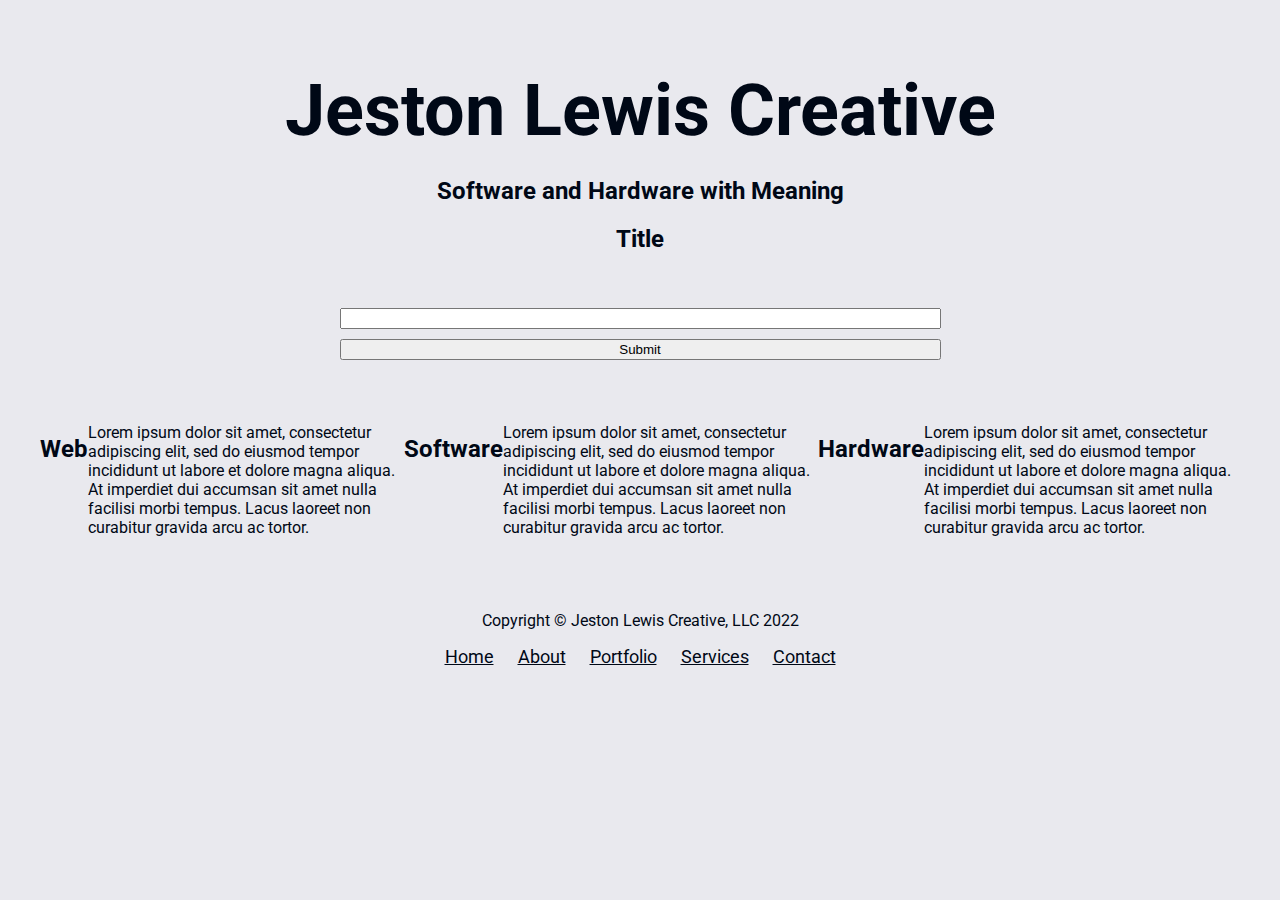
<file: index.html>
<!DOCTYPE html>
<html lang="en">

<head>
  <meta charset="UTF-8">
  <meta name="viewport" content="width=device-width, initial-scale=1">
  <title>Jeston Lewis Creative</title>
  <link rel="stylesheet" href="./style.css">
  <link rel="preconnect" href="https://fonts.googleapis.com">
  <link rel="preconnect" href="https://fonts.gstatic.com" crossorigin>
  <link href="https://fonts.googleapis.com/css2?family=Roboto:wght@300&display=swap" rel="stylesheet">
</head>

<body>
  <header>
    <h1>Jeston Lewis Creative</h1>
    <h3>Software and Hardware with Meaning</h3>
    <!-- CTA -->
    <h2>Title</h2>
    <form action="">
      <input type="email" name="" id="">
      <input type="submit" name="" id="">
    </form>
  </header>

  <main>
    <!-- Services -->
    <h2>Web</h2>
    <p>Lorem ipsum dolor sit amet, consectetur adipiscing elit, sed do eiusmod tempor incididunt ut labore et dolore magna aliqua. At imperdiet dui accumsan sit amet nulla facilisi morbi tempus. Lacus laoreet non curabitur gravida arcu ac tortor.</p>
    <h2>Software</h2>
    <p>Lorem ipsum dolor sit amet, consectetur adipiscing elit, sed do eiusmod tempor incididunt ut labore et dolore magna aliqua. At imperdiet dui accumsan sit amet nulla facilisi morbi tempus. Lacus laoreet non curabitur gravida arcu ac tortor.</p>
    <h2>Hardware</h2>
    <p>Lorem ipsum dolor sit amet, consectetur adipiscing elit, sed do eiusmod tempor incididunt ut labore et dolore magna aliqua. At imperdiet dui accumsan sit amet nulla facilisi morbi tempus. Lacus laoreet non curabitur gravida arcu ac tortor.</p>
    <!-- Testimonials -->
    <!-- Featured Project -->
  </main>

  <footer>
    <p>Copyright &copy; Jeston Lewis Creative, LLC 2022</p>

    <a href="./index.html">Home</a>
    <a href="./about.html">About</a>
    <a href="https://jeston.click">Portfolio</a>
    <a href="./services.html">Services</a>
    <a href="./contact.html">Contact</a>
  </footer>
</body>

</html>
</file>
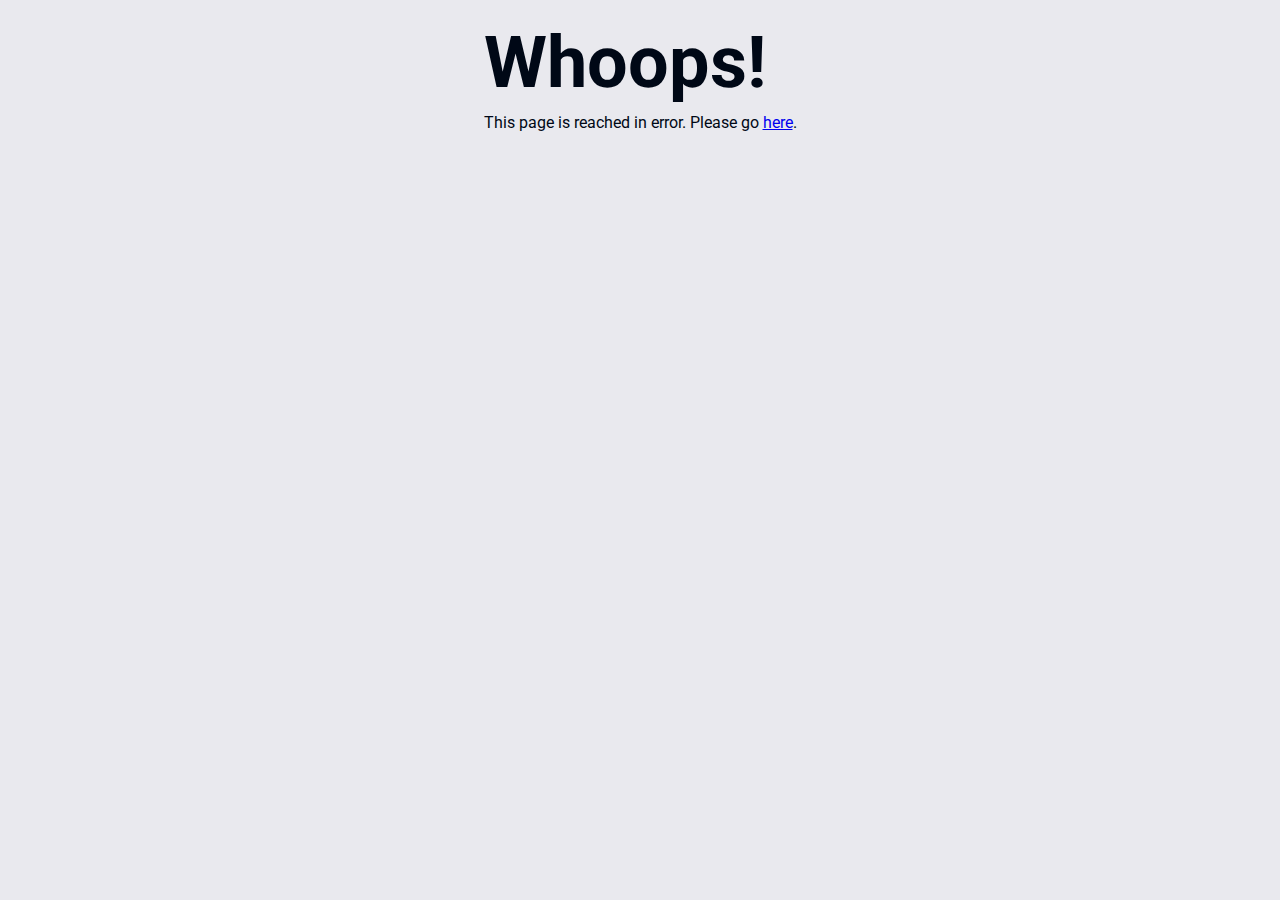
<file: 404error.html>
<!DOCTYPE html>
<html lang="en">

<head>
    <meta charset="UTF-8">
    <meta http-equiv="X-UA-Compatible" content="IE=edge">
    <meta name="viewport" content="width=device-width, initial-scale=1.0">
    <link href="https://fonts.googleapis.com/css2?family=Roboto:wght@300&display=swap" rel="stylesheet">
    <link rel="stylesheet" href="./style.css">
    <title>404 Error</title>
</head>
<style>
    body {
        display: flex;
        justify-content: center;
        align-items: center;
    }

    h1 {
        margin: 0;
    }
</style>

<body>
    <div>
        <h1>Whoops!</h1>
        <p>This page is reached in error. Please go <a href="./index.html">here</a>.</p>
    </div>
</body>

</html>
</file>
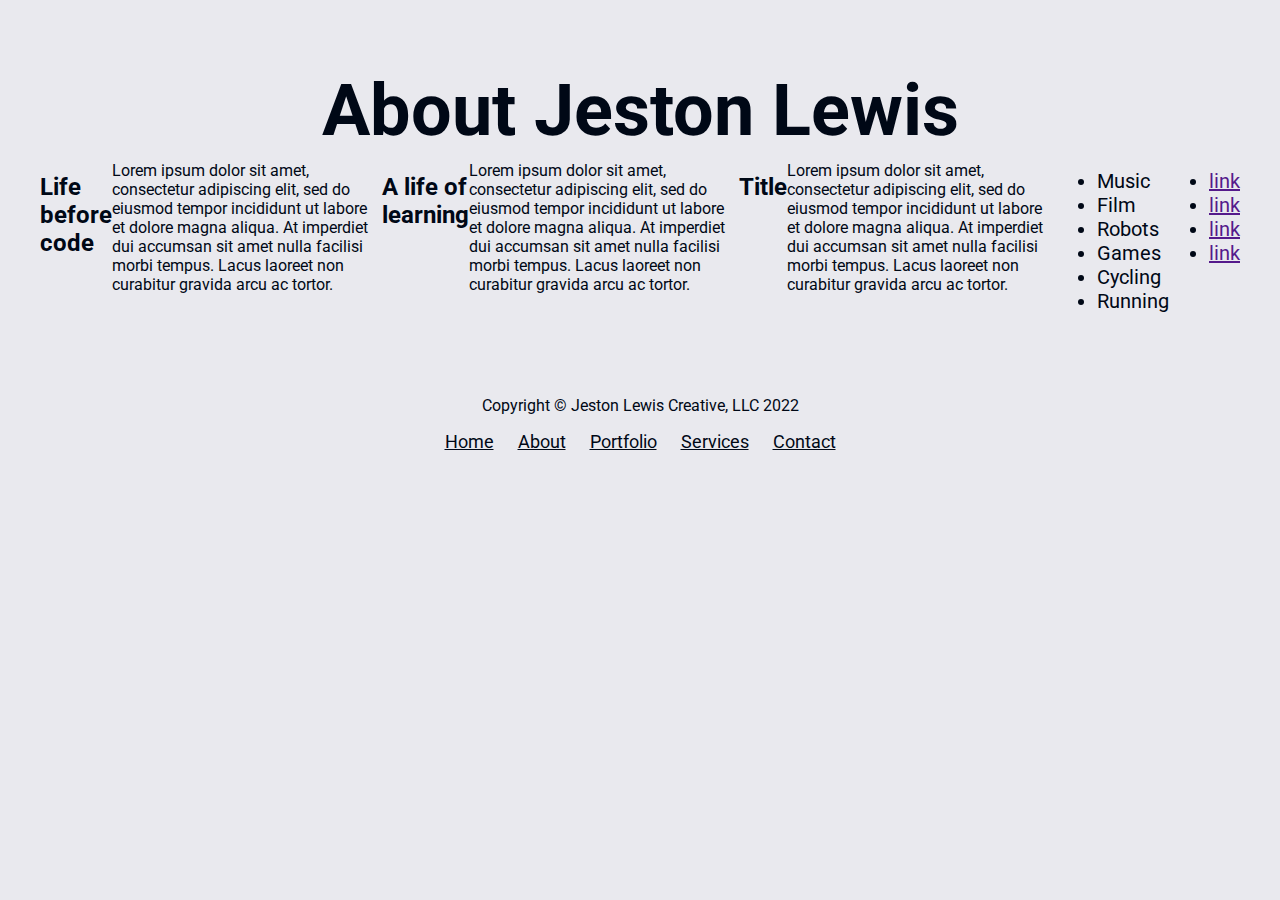
<file: about.html>
<!DOCTYPE html>
<html lang="en">

<head>
  <meta charset="UTF-8">
  <title>About Jeston Lewis</title>
  <link rel="stylesheet" href="./style.css">
  <link rel="preconnect" href="https://fonts.googleapis.com">
  <link rel="preconnect" href="https://fonts.gstatic.com" crossorigin>
  <link href="https://fonts.googleapis.com/css2?family=Roboto:wght@300&display=swap" rel="stylesheet">
</head>

<body>
  <header>
    <h1>About Jeston Lewis</h1>
  </header>

  <main>
    <!-- Biography -->
    <h2>Life before code</h2>
    <p>Lorem ipsum dolor sit amet, consectetur adipiscing elit, sed do eiusmod tempor incididunt ut labore et dolore magna aliqua. At imperdiet dui accumsan sit amet nulla facilisi morbi tempus. Lacus laoreet non curabitur gravida arcu ac tortor.</p>
    <h2>A life of learning</h2>
    <p>Lorem ipsum dolor sit amet, consectetur adipiscing elit, sed do eiusmod tempor incididunt ut labore et dolore magna aliqua. At imperdiet dui accumsan sit amet nulla facilisi morbi tempus. Lacus laoreet non curabitur gravida arcu ac tortor.</p>
    <h2>Title</h2>
    <p>Lorem ipsum dolor sit amet, consectetur adipiscing elit, sed do eiusmod tempor incididunt ut labore et dolore magna aliqua. At imperdiet dui accumsan sit amet nulla facilisi morbi tempus. Lacus laoreet non curabitur gravida arcu ac tortor.</p>
    <!-- Interests -->
    <ul>
      <li>Music</li>
      <li>Film</li>
      <li>Robots</li>
      <li>Games</li>
      <li>Cycling</li>
      <li>Running</li>
    </ul>
    <!-- Extra Links -->
    <ul>
      <li><a href="">link</a></li>
      <li><a href="">link</a></li>
      <li><a href="">link</a></li>
      <li><a href="">link</a></li>
    </ul>
  </main>

  <footer>
    <p>Copyright &copy; Jeston Lewis Creative, LLC 2022</p>

    <a href="./index.html">Home</a>
    <a href="./about.html">About</a>
    <a href="https://jeston.click">Portfolio</a>
    <a href="./services.html">Services</a>
    <a href="./contact.html">Contact</a>
  </footer>
</body>

</html>
</file>
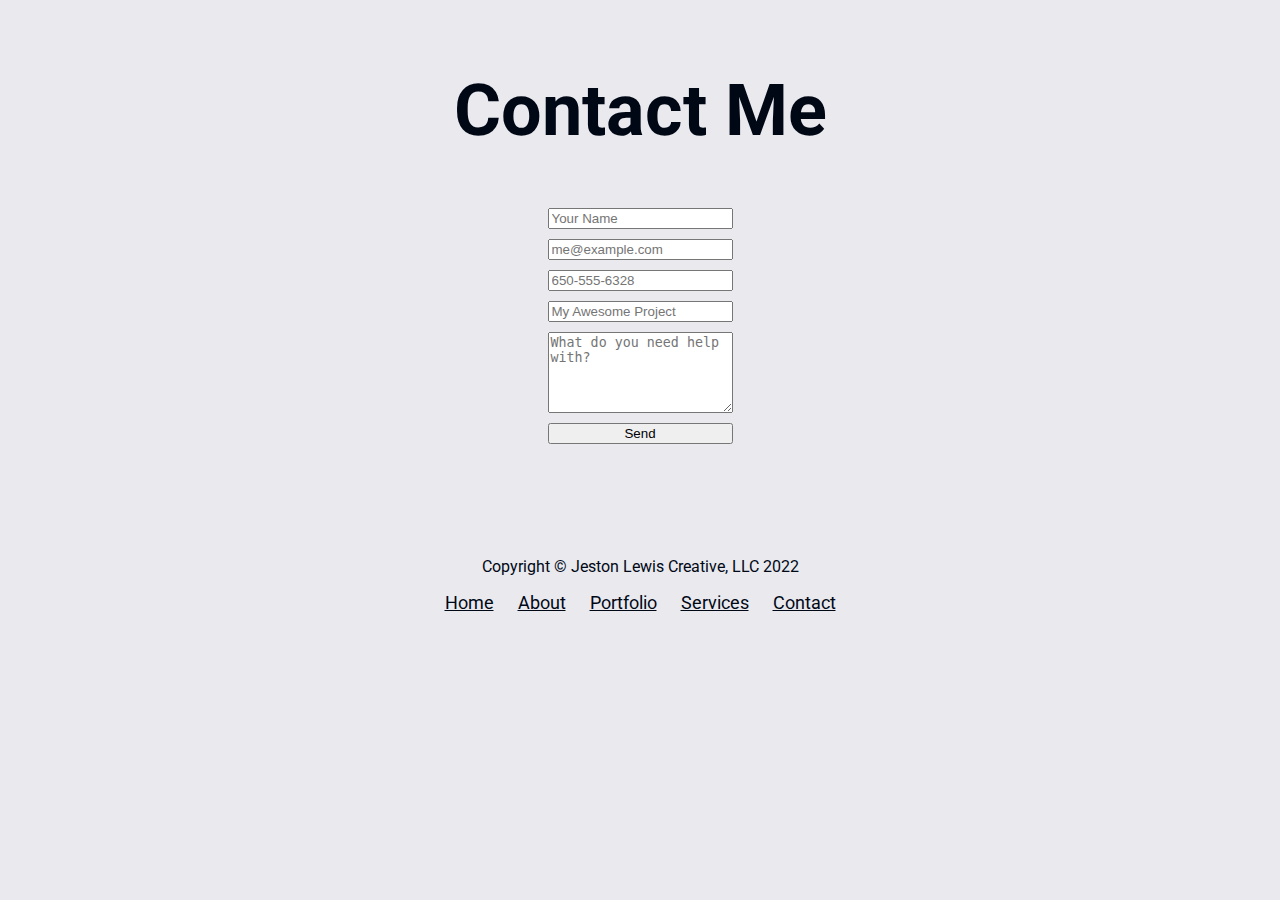
<file: contact.html>
<!DOCTYPE html>
<html lang="en">
<head>
    <meta charset="UTF-8">
    <meta http-equiv="X-UA-Compatible" content="IE=edge">
    <meta name="viewport" content="width=device-width, initial-scale=1.0">
    <title>Contact</title>
    <link rel="stylesheet" href="./style.css">
    <link rel="preconnect" href="https://fonts.googleapis.com">
    <link rel="preconnect" href="https://fonts.gstatic.com" crossorigin>
    <link href="https://fonts.googleapis.com/css2?family=Roboto:wght@300&display=swap" rel="stylesheet">
    <script src="./script.js" defer></script>
    <script src="https://www.google.com/recaptcha/api.js"></script>
</head>
<body>
    <script>
        function onSubmit(token) {
          document.getElementById("contact-button").submit();
        }
      </script>
    <header>
        <h1>Contact Me</h1>
    </header>

    <main>
        <form>
            <input type="text" name="name" id="contact-name" placeholder="Your Name">
            <input type="email" name="email" id="contact-email" placeholder="me@example.com">
            <input type="tel" name="phone" id="contact-phone" placeholder="650-555-6328">
            <input type="text" name="subject" id="contact-subject" placeholder="My Awesome Project">
            <textarea type="textarea" name="message" id="contact-message" placeholder="What do you need help with?" rows="5" cols="10"></textarea>
            <button type="button" 
                    name="button" 
                    id="contact-button" 
                    onclick="send('contact-name', 'contact-email', 'contact-phone', 'contact-subject', 'contact-message')"
                    class="g-recaptcha"
                    data-sitekey="6LcdezglAAAAAG1nLPr0fxhBOu6NBPR9Bt-0AHK5"
                    data-callback='onSubmit' 
                    data-action='submit'>Send</button>
        </form>
    </main>

    <footer>
        <p>Copyright &copy; Jeston Lewis Creative, LLC 2022</p>
    
        <a href="./index.html">Home</a>
        <a href="./about.html">About</a>
        <a href="https://jeston.click">Portfolio</a>
        <a href="./services.html">Services</a>
        <a href="./contact.html">Contact</a>
      </footer>
</body>
</html>
</file>
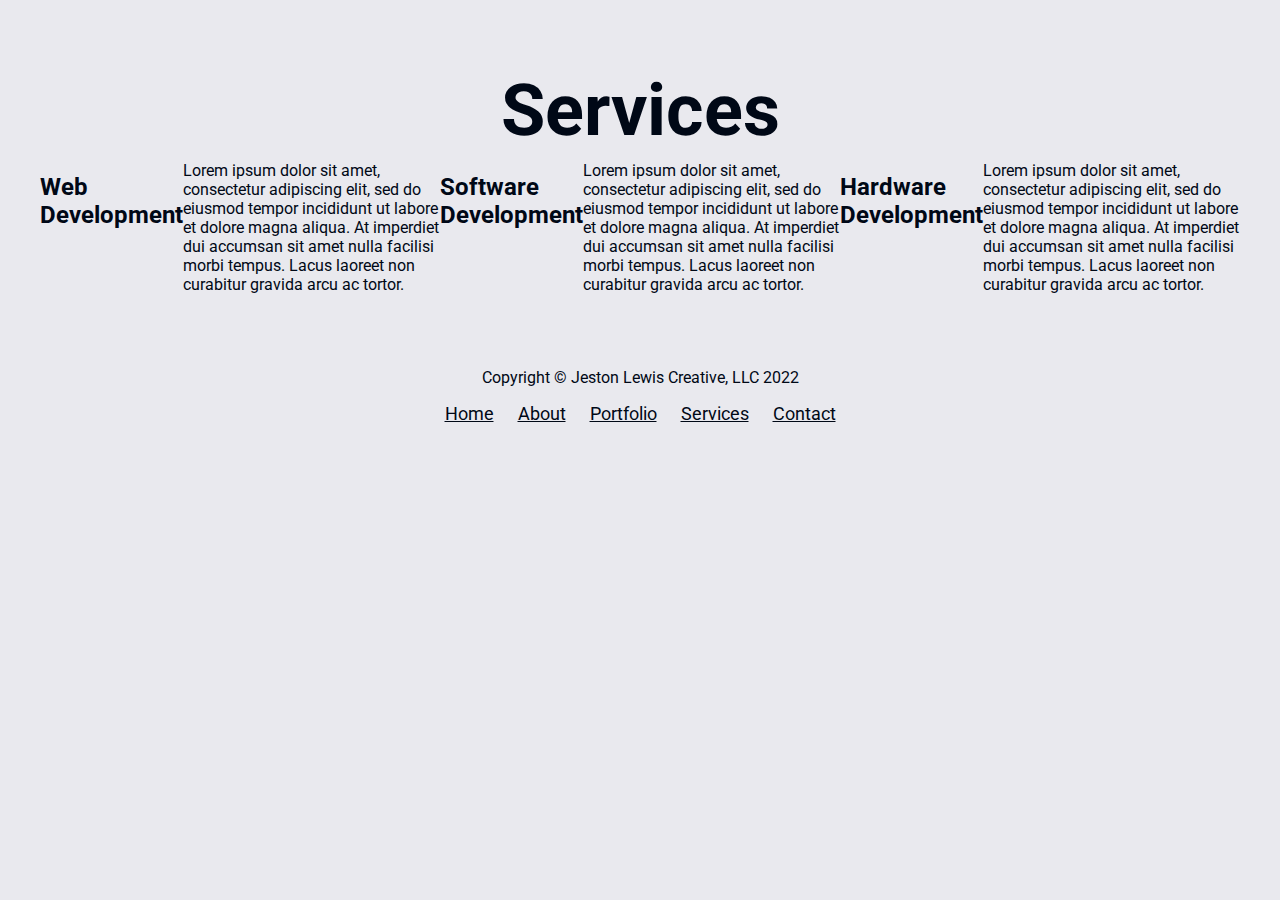
<file: services.html>
<!DOCTYPE html>
<html lang="en">

<head>
    <meta charset="UTF-8">
    <title>Services | Jeston Lewis Creative</title>
    <link rel="stylesheet" href="./style.css">
    <link rel="preconnect" href="https://fonts.googleapis.com">
    <link rel="preconnect" href="https://fonts.gstatic.com" crossorigin>
    <link href="https://fonts.googleapis.com/css2?family=Roboto:wght@300&display=swap" rel="stylesheet">
</head>

<body>
    <header>
        <h1>Services</h1>
    </header>

    <main>
        <!-- Web Development -->
        <h2>Web Development</h2>
        <p>Lorem ipsum dolor sit amet, consectetur adipiscing elit, sed do eiusmod tempor incididunt ut labore et dolore magna aliqua. At imperdiet dui accumsan sit amet nulla facilisi morbi tempus. Lacus laoreet non curabitur gravida arcu ac tortor.</p>
        <!-- Software Development -->
        <h2>Software Development</h2>
        <p>Lorem ipsum dolor sit amet, consectetur adipiscing elit, sed do eiusmod tempor incididunt ut labore et dolore magna aliqua. At imperdiet dui accumsan sit amet nulla facilisi morbi tempus. Lacus laoreet non curabitur gravida arcu ac tortor.</p>
        <!-- Hardware Development -->
        <h2>Hardware Development</h2>
        <p>Lorem ipsum dolor sit amet, consectetur adipiscing elit, sed do eiusmod tempor incididunt ut labore et dolore magna aliqua. At imperdiet dui accumsan sit amet nulla facilisi morbi tempus. Lacus laoreet non curabitur gravida arcu ac tortor.</p>
    </main>

    <footer>
        <p>Copyright &copy; Jeston Lewis Creative, LLC 2022</p>

        <a href="./index.html">Home</a>
        <a href="./about.html">About</a>
        <a href="https://jeston.click">Portfolio</a>
        <a href="./services.html">Services</a>
        <a href="./contact.html">Contact</a>
    </footer>
</body>

</html>
</file>
<file: style.css>
/* General Sections */

body {
  color: #000816;
  font-family: "Roboto", sans-serif;
  background-color: #e9e9ee;
  margin: 20px;
  display: flex;
  flex-direction: column;
}

header {
  margin: 0 auto;
  text-align: center;
}

main {
  max-width: 1200px;
  margin: 0 auto;
  display: flex;

}

footer {
  margin: 0 auto;
  margin-top: 50px;
}

footer p {
  text-align: center;
}

footer a {
  color: #000816;
  font-size: 18px;
  padding: 10px;
  font-family: "Roboto", sans-serif;
}

/* Specific Sections */



/* Text */

h1 {
  font-size: 72px;
  margin-bottom: 0;
}

h2 {
  font-size: 24px;
  margin-bottom: 0;
}

h3 {
  font-size: 24px;
  margin-bottom: 0;
}

h4 {
  font-size: 22px;
  margin-bottom: 5px;
}

ul {
  margin-bottom: 25px;
}

li {
  font-size: 20px;
  margin-bottom: 0;
}

p {
  font-size: 16px;
  margin-top: 8px;
}

/* Special */


/* Form */
form {
  display: flex;
  flex-direction: column;
  margin: 50px;
}

input, textarea, button {
  margin: 5px;
}
</file>
